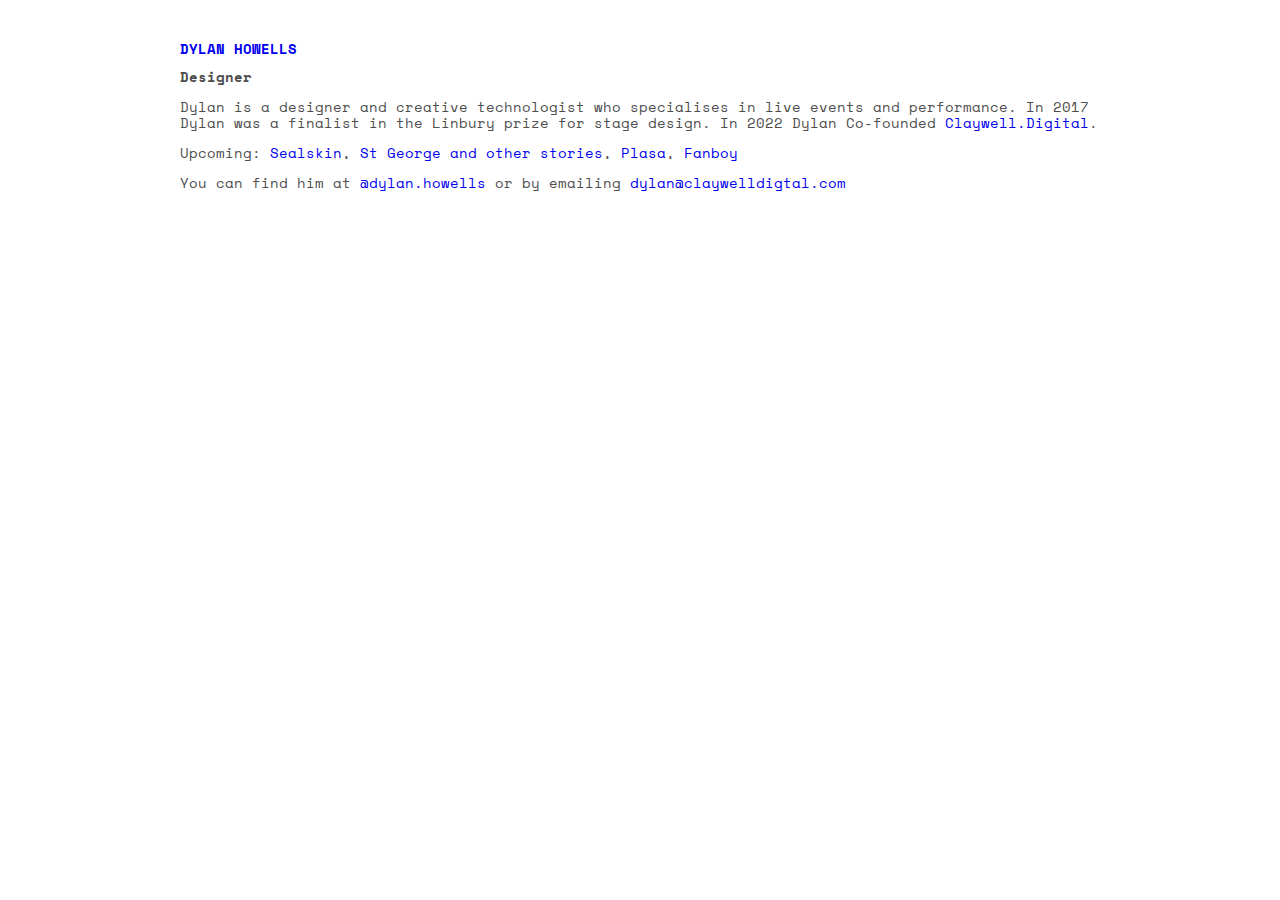
<file: index.html>
<!doctype html>

<html lang="en">
<head>
  <meta charset="utf-8">

  <title>Dylan Howells - Designer</title>
  <meta name="description" content="Dylan Howells - Portfolio">
  <meta name="author" content="Dylan Howells">

  <link href="https://fonts.googleapis.com/css?family=Space+Mono&display=swap" rel="stylesheet">
  <link rel="stylesheet" href="css/styles.css">

</head>

<body>
  <header>
    <h1><a href="http://dylan-howells.com/">Dylan Howells</a></h1>
  </header>
  <section>
    <h2>Designer</h2>
    <p>Dylan is a designer and creative technologist who specialises in live events and performance. In 2017 Dylan was a finalist in the Linbury prize for stage design. In 2022 Dylan Co-founded <a href='https://claywell.digital'>Claywell.Digital</a>.</p>
	  <p>Upcoming: <a href="https://www.everymanplayhouse.com/whats-on/sealskin">Sealskin</a>, <a href="http://2023.underthefringe.com/shows/saint-george">St George and other stories</a>, <a href="https://www.plasashow.com/exhibitors">Plasa</a>, <a href="https://www.worklighttheatre.co.uk/">Fanboy</a></p>
    <p>You can find him at <a href="https://www.instagram.com/dylan.howells/">@dylan.howells</a> or by emailing <a href='mailto:dylan@claywelldigital.com'>dylan@claywelldigtal.com</a>
    </p>
  </section>
</body>
</html>
</file>
<file: css/styles.css>
/*! normalize.css v8.0.1 | MIT License | github.com/necolas/normalize.css */

/* Document
   ========================================================================== */

/**
 * 1. Correct the line height in all browsers.
 * 2. Prevent adjustments of font size after orientation changes in iOS.
 */

html {
  line-height: 1.15; /* 1 */
  -webkit-text-size-adjust: 100%; /* 2 */
}

/* Sections
   ========================================================================== */

/**
 * Remove the margin in all browsers.
 */

body {
  margin: 0;
}

/**
 * Render the `main` element consistently in IE.
 */

main {
  display: block;
}

/**
 * Correct the font size and margin on `h1` elements within `section` and
 * `article` contexts in Chrome, Firefox, and Safari.
 */

h1 {
  font-size: 2em;
  margin: 0.67em 0;
}

/* Grouping content
   ========================================================================== */

/**
 * 1. Add the correct box sizing in Firefox.
 * 2. Show the overflow in Edge and IE.
 */

hr {
  box-sizing: content-box; /* 1 */
  height: 0; /* 1 */
  overflow: visible; /* 2 */
}

/**
 * 1. Correct the inheritance and scaling of font size in all browsers.
 * 2. Correct the odd `em` font sizing in all browsers.
 */

pre {
  font-family: monospace, monospace; /* 1 */
  font-size: 1em; /* 2 */
}

/* Text-level semantics
   ========================================================================== */

/**
 * Remove the gray background on active links in IE 10.
 */

a {
  background-color: transparent;
}

/**
 * 1. Remove the bottom border in Chrome 57-
 * 2. Add the correct text decoration in Chrome, Edge, IE, Opera, and Safari.
 */

abbr[title] {
  border-bottom: none; /* 1 */
  text-decoration: underline; /* 2 */
  text-decoration: underline dotted; /* 2 */
}

/**
 * Add the correct font weight in Chrome, Edge, and Safari.
 */

b,
strong {
  font-weight: bolder;
}

/**
 * 1. Correct the inheritance and scaling of font size in all browsers.
 * 2. Correct the odd `em` font sizing in all browsers.
 */

code,
kbd,
samp {
  font-family: monospace, monospace; /* 1 */
  font-size: 1em; /* 2 */
}

/**
 * Add the correct font size in all browsers.
 */

small {
  font-size: 80%;
}

/**
 * Prevent `sub` and `sup` elements from affecting the line height in
 * all browsers.
 */

sub,
sup {
  font-size: 75%;
  line-height: 0;
  position: relative;
  vertical-align: baseline;
}

sub {
  bottom: -0.25em;
}

sup {
  top: -0.5em;
}

/* Embedded content
   ========================================================================== */

/**
 * Remove the border on images inside links in IE 10.
 */

img {
  border-style: none;
}

/* Forms
   ========================================================================== */

/**
 * 1. Change the font styles in all browsers.
 * 2. Remove the margin in Firefox and Safari.
 */

button,
input,
optgroup,
select,
textarea {
  font-family: inherit; /* 1 */
  font-size: 100%; /* 1 */
  line-height: 1.15; /* 1 */
  margin: 0; /* 2 */
}

/**
 * Show the overflow in IE.
 * 1. Show the overflow in Edge.
 */

button,
input { /* 1 */
  overflow: visible;
}

/**
 * Remove the inheritance of text transform in Edge, Firefox, and IE.
 * 1. Remove the inheritance of text transform in Firefox.
 */

button,
select { /* 1 */
  text-transform: none;
}

/**
 * Correct the inability to style clickable types in iOS and Safari.
 */

button,
[type="button"],
[type="reset"],
[type="submit"] {
  -webkit-appearance: button;
}

/**
 * Remove the inner border and padding in Firefox.
 */

button::-moz-focus-inner,
[type="button"]::-moz-focus-inner,
[type="reset"]::-moz-focus-inner,
[type="submit"]::-moz-focus-inner {
  border-style: none;
  padding: 0;
}

/**
 * Restore the focus styles unset by the previous rule.
 */

button:-moz-focusring,
[type="button"]:-moz-focusring,
[type="reset"]:-moz-focusring,
[type="submit"]:-moz-focusring {
  outline: 1px dotted ButtonText;
}

/**
 * Correct the padding in Firefox.
 */

fieldset {
  padding: 0.35em 0.75em 0.625em;
}

/**
 * 1. Correct the text wrapping in Edge and IE.
 * 2. Correct the color inheritance from `fieldset` elements in IE.
 * 3. Remove the padding so developers are not caught out when they zero out
 *    `fieldset` elements in all browsers.
 */

legend {
  box-sizing: border-box; /* 1 */
  color: inherit; /* 2 */
  display: table; /* 1 */
  max-width: 100%; /* 1 */
  padding: 0; /* 3 */
  white-space: normal; /* 1 */
}

/**
 * Add the correct vertical alignment in Chrome, Firefox, and Opera.
 */

progress {
  vertical-align: baseline;
}

/**
 * Remove the default vertical scrollbar in IE 10+.
 */

textarea {
  overflow: auto;
}

/**
 * 1. Add the correct box sizing in IE 10.
 * 2. Remove the padding in IE 10.
 */

[type="checkbox"],
[type="radio"] {
  box-sizing: border-box; /* 1 */
  padding: 0; /* 2 */
}

/**
 * Correct the cursor style of increment and decrement buttons in Chrome.
 */

[type="number"]::-webkit-inner-spin-button,
[type="number"]::-webkit-outer-spin-button {
  height: auto;
}

/**
 * 1. Correct the odd appearance in Chrome and Safari.
 * 2. Correct the outline style in Safari.
 */

[type="search"] {
  -webkit-appearance: textfield; /* 1 */
  outline-offset: -2px; /* 2 */
}

/**
 * Remove the inner padding in Chrome and Safari on macOS.
 */

[type="search"]::-webkit-search-decoration {
  -webkit-appearance: none;
}

/**
 * 1. Correct the inability to style clickable types in iOS and Safari.
 * 2. Change font properties to `inherit` in Safari.
 */

::-webkit-file-upload-button {
  -webkit-appearance: button; /* 1 */
  font: inherit; /* 2 */
}

/* Interactive
   ========================================================================== */

/*
 * Add the correct display in Edge, IE 10+, and Firefox.
 */

details {
  display: block;
}

/*
 * Add the correct display in all browsers.
 */

summary {
  display: list-item;
}

/* Misc
   ========================================================================== */

/**
 * Add the correct display in IE 10+.
 */

template {
  display: none;
}

/**
 * Add the correct display in IE 10.
 */

[hidden] {
  display: none;
}

body {
  position: relative;
  width: 100%;
  max-width: 960px;
  margin: 0 auto;
  padding: 0 20px;
  padding-top: 32px;
  box-sizing: border-box;
  font-family: 'Space Mono', monospace;
  font-size: 14px;
  color: #4d4d4d;
}

a {
  text-decoration: none;
}

a:visited {
  color: #4d4d4d;
}

a:hover {
  color: #fff;
  background-color: #4d4d4d;
}

h1,h2,h3,h4,h5,h6 {
  font-size: 14px;
  font-weight: bold;
}

h1 {
  font-weight: bold;
  text-transform: uppercase;
}
</file>
